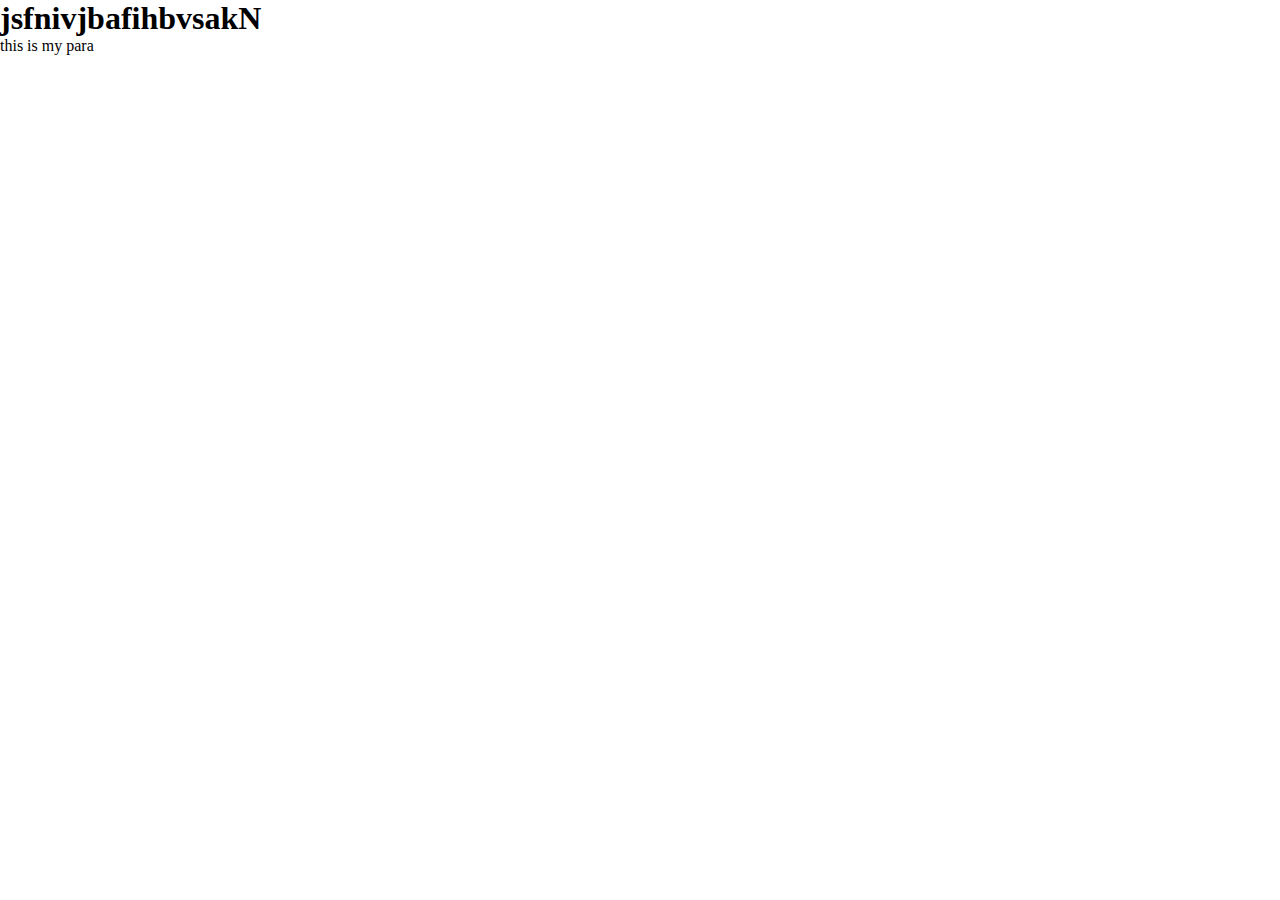
<file: CSS/index.html>
<!DOCTYPE html>
<html lang="en">
<head>
    <meta charset="UTF-8">
    <meta name="viewport" content="width=device-width, initial-scale=1.0">
    <link rel="stylesheet" href="style.css">
    <title>this is my main branch</title>
</head>
<body>
    <h1>jsfnivjbafihbvsakN</h1>
    <p>this is my para</p>
</body>
</html>
</file>
<file: CSS/style.css>
*{
    margin: 0;
    padding: 0;
}
</file>
